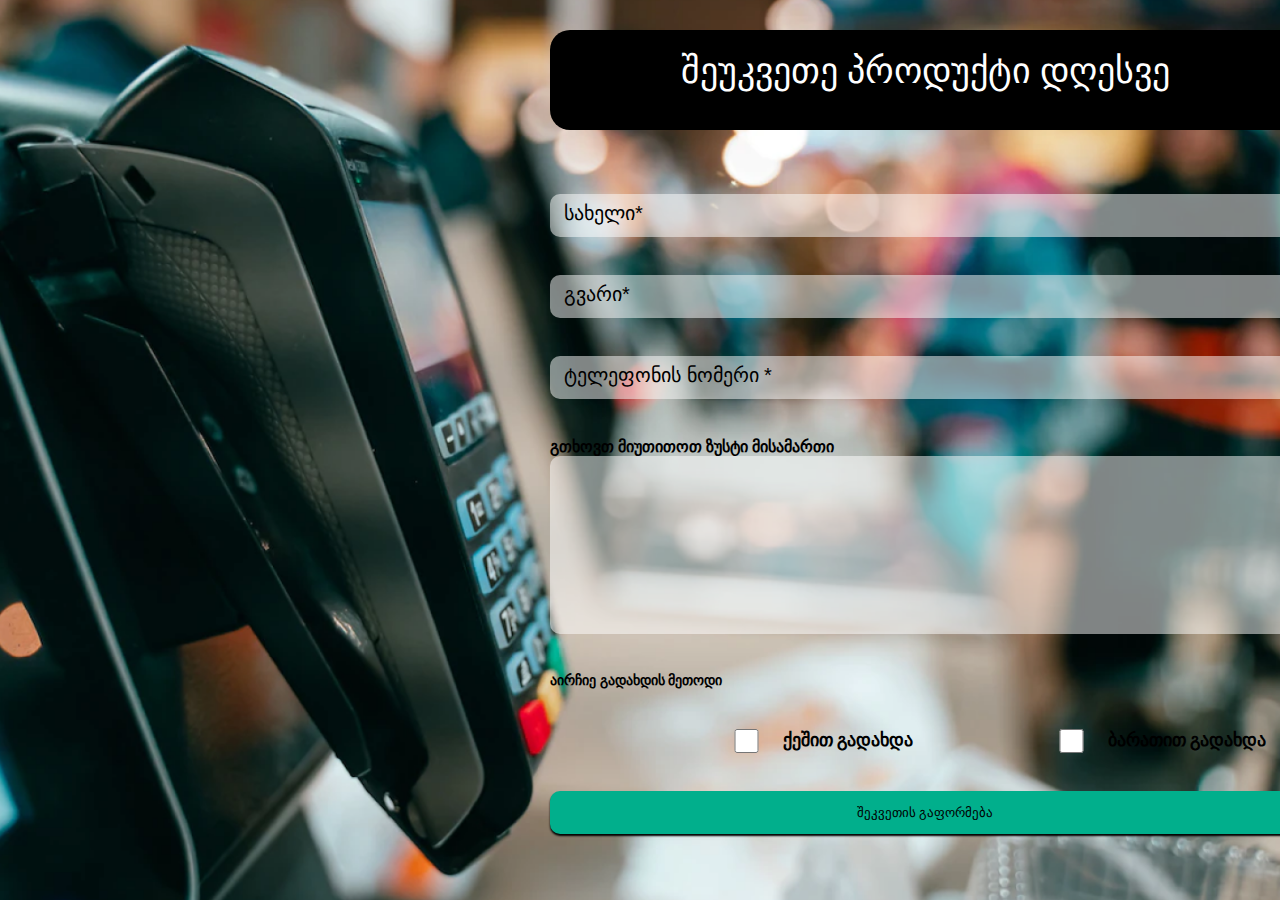
<file: index.html>
<!DOCTYPE html>
<html lang="en">
<head>
  <meta charset="UTF-8">
  <meta http-equiv="X-UA-Compatible" content="IE=edge">
  <meta name="viewport" content="width=device-width, initial-scale=1.0">
  <link rel="stylesheet" href="styles/styles.css">
  <title>Document</title>
</head>
<body>
  <header></header>
  <main>
    <form class="order" action="order.html">
      <div class="dec">
        <h1>შეუკვეთე პროდუქტი დღესვე</h1>
      </div>
      <input type="text" name="username" id="username" placeholder="სახელი*" required>
      <input type="text" name="usersurename" id="usersurename" placeholder="გვარი*" required>
      <input type="tel" name="mobile" id="mobile" placeholder="ტელეფონის ნომერი *" required>
      <label for="message" class="msg">გთხოვთ მიუთითოთ ზუსტი მისამართი</label>
      <textarea name="message" id="message" cols="30" rows="10" required></textarea>
      <p>აირჩიე გადახდის მეთოდი</p>
      <div class="gadaxda">
        <div class="pay">
      <label for="card" class="cardpay">ბარათით გადახდა</label>
      <input type="checkbox" name="card" id="card">
      <label for="cash" class="cashpay">ქეშით გადახდა</label>
      <input type="checkbox" name="cash" id="cash" class="cash">
        </div>

      <input type="submit" value="შეკვეთის გაფორმება">
    </form>
  </main>
  <footer></footer>
</body>
</html>
</file>
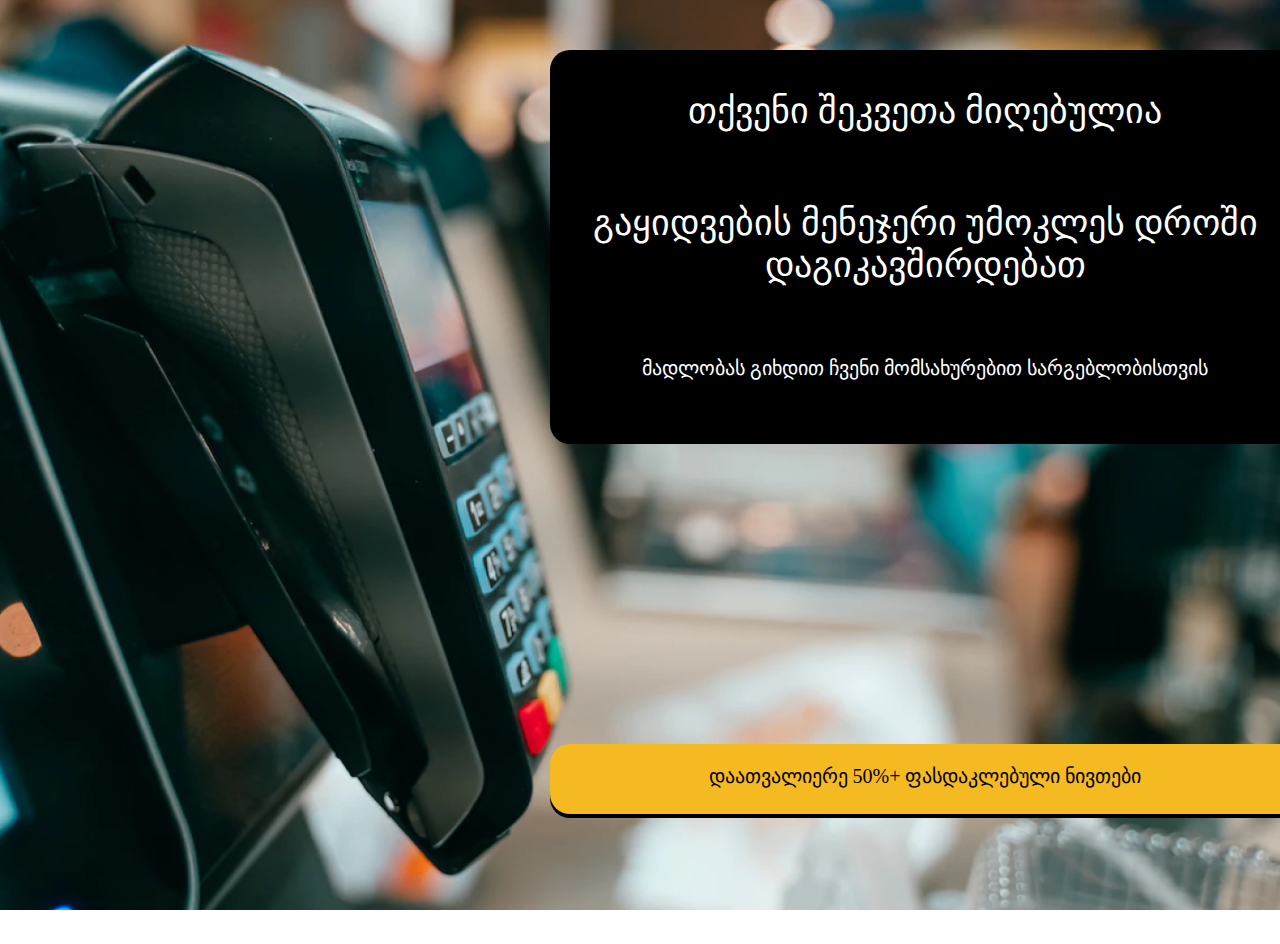
<file: order.html>
<!DOCTYPE html>
<html lang="en">
<head>
  <meta charset="UTF-8">
  <meta http-equiv="X-UA-Compatible" content="IE=edge">
  <meta name="viewport" content="width=device-width, initial-scale=1.0">
  <link rel="stylesheet" href="styles/styles.css">
  <title>Document</title>
</head>
<body>
  <header></header>
  <main>
    <article>
      <div class="text">
              <p class="migebulia">
        თქვენი შეკვეთა მიღებულია
      </p>
      <p class="dakavshireba">
        გაყიდვების მენეჯერი უმოკლეს დროში
        დაგიკავშირდებათ
      </p>
      <p class="madloba">
        მადლობას გიხდით ჩვენი მომსახურებით სარგებლობისთვის
      </p>
      </div>
    </article>
    <div class="migeba">
      <p
      >დაათვალიერე 50%+ ფასდაკლებული ნივთები
      </p>
    </div>
  </main>
  <footer></footer>
</body>
</html>
</file>
<file: styles/styles.css>
*{
  margin: 0;
  padding: 0;
  text-decoration: none;
  list-style-type: none;
  box-sizing: border-box;
}

body {
  width: 100%;
  background-image: url(../imgs/bg.png);
  background-repeat: no-repeat;
  background-size: 100%;
}

.order {
  width: 750px;
  margin-top: 30px;
  margin-left: 550px;

}

.dec {
  width: 750px;
  height: 100px;
  background-color: #000000;
  border-radius: 20px;
  margin-bottom: 64px;
}

.dec h1 {
  color: #ffffff;
  font-size: 36px;
  text-align: center;
  padding-top: 20px;
  font-weight: normal;
}

.order input, .order textarea {
  width: 100%;
  display: block;
  margin-bottom: 38px;
  padding: 14px;
  border-radius: 10px;
  border: none;
  background-color: rgba(255, 255, 255, 0.5);
}

.order input::placeholder {
  color: #000000;
  font-size: 20px;
}

.order input[type="submit"]{
  background-color: #01AF8C;
  box-shadow: 0 2px 2px #000000;
  cursor: pointer;
}

form p {
  font-weight:900;
  font-size: 14px;
  margin-bottom: 30px;
}

.msg {
  margin-bottom: 40px;
  font-weight: bold;
}

.pay {
  display: flex;
  flex-direction: row-reverse;
  justify-content: space-evenly;
  margin-left: 100px;
  margin-top: 40px;
}

.pay label {
  margin-bottom: 40px;
}

.cashpay , .cardpay {
  width: 100%;
  font-weight: bold;
  font-size: 18px;
  margin-left: -60px;
}


/* --------- order page --------- */

article {
  width: 750px;
  height: 394px;
  background-color: #000000;
  margin-top: 50px;
  margin-left: 550px;
  border-radius: 20px;
}

article p {
  color: #ffffff;
  text-align: center;
  margin-top: 30px;
  padding-top: 40px;
}


.migebulia, .dakavshireba  {
  font-size: 36px;
}


.madloba {
  font-size: 20px;
}

.migeba {
  width: 750px;
  height: 70px;
  background-color: #F5BA22;
  border-radius: 20px;
  text-align: center;
  box-shadow: 0 4px 0px #000000;
  margin-left: 550px;
  margin-top: 300px;
  margin-bottom: 130px;
  cursor: pointer;
}

.migeba p {
  font-size: 20px;
  padding-top: 20px;
}
</file>
